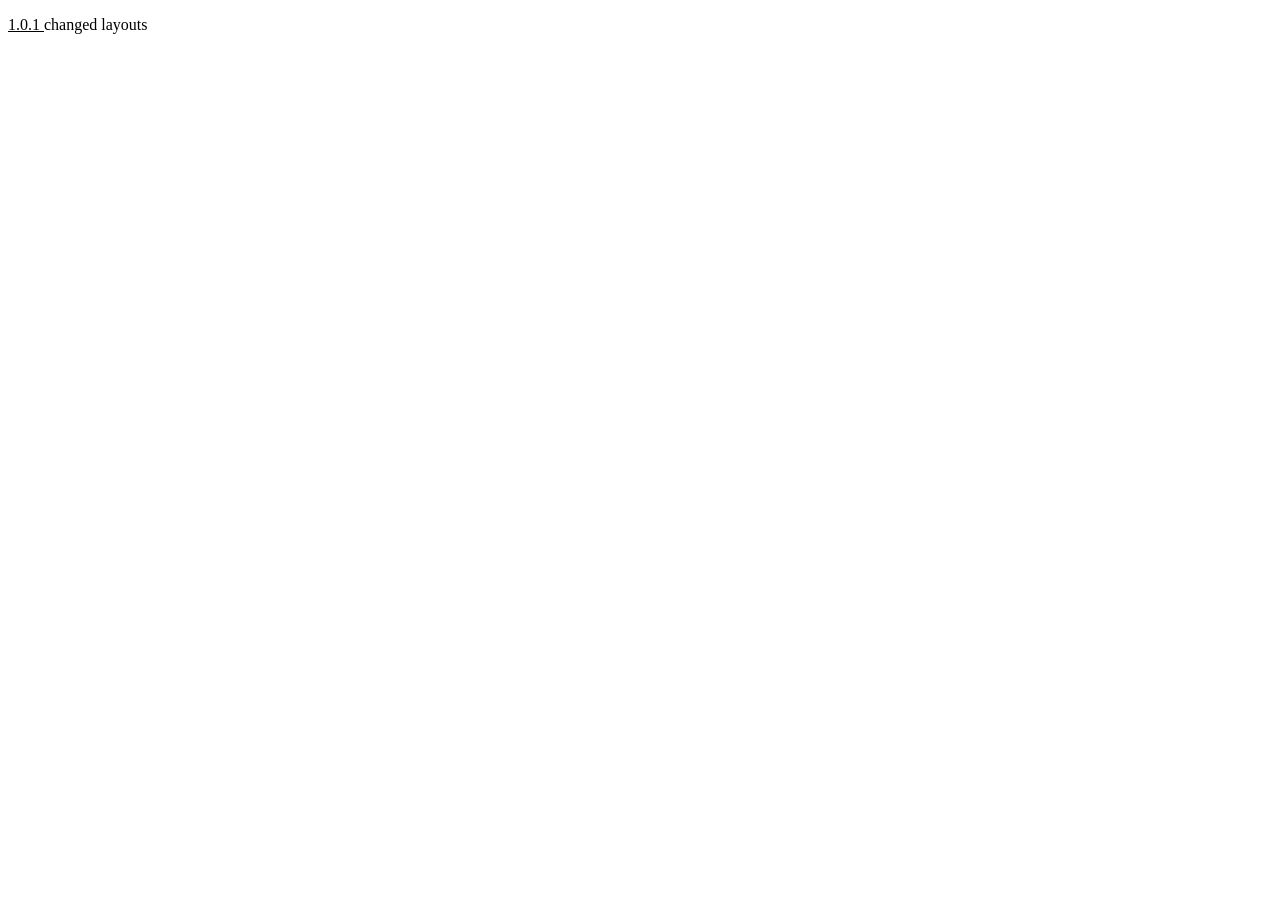
<file: changelogs.html>
<!DOCTYPE html>
<html lang="en">
<head>
    <meta charset="UTF-8">
    <meta name="viewport" content="width=device-width, initial-scale=1.0">
    <title>Changelogs</title>
</head>
<body>
    <p><u>1.0.1 </u>changed layouts</p>
</body>
</html>
</file>
